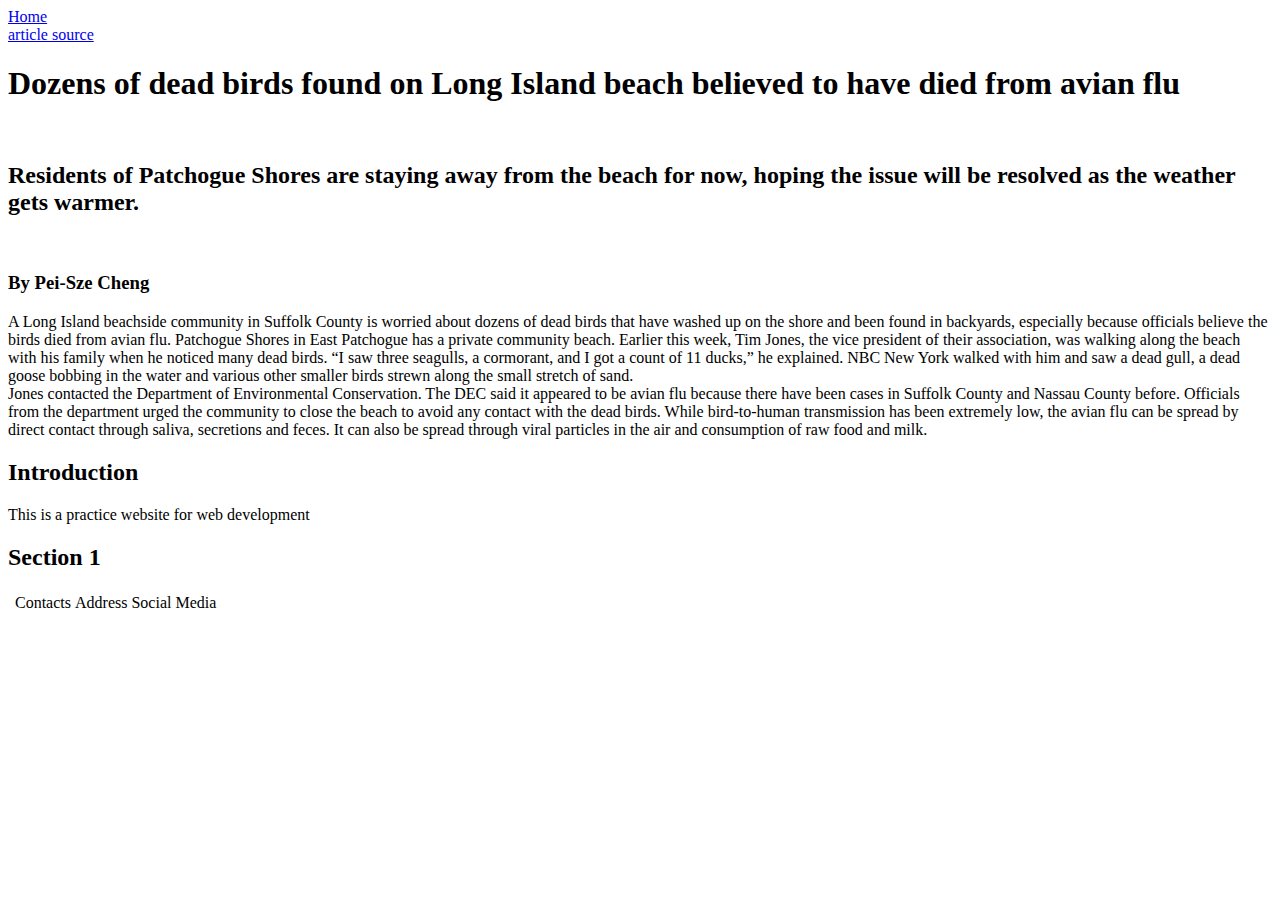
<file: news.html>
<html>
    <head>

    </head>
    <body>
<nav>
   <a href="index.html">Home</a>

</nav>
      <!--These are semantic tags -->
    <header>
        <a href="https://www.nbcnews.com/news/us-news/dozens-dead-birds-found-long-island-beach-believed-died-avian-flu-rcna194174">article source</a>
        <h1>
            Dozens of dead birds found on Long Island beach believed to have died from avian flu</h1><br>
            <h2>Residents of Patchogue Shores are staying away from the beach for now, hoping the issue will be resolved as the weather gets warmer.</h2><br>
        <!--Intro Information-->
    </header>
        
    <main>
        <!--Main content-->
        <h3>By Pei-Sze Cheng</h3>

        <p>A Long Island beachside community in Suffolk County is worried about dozens of dead birds that have washed up on the shore and been found in backyards, especially because officials believe the birds died from avian flu.

            Patchogue Shores in East Patchogue has a private community beach. Earlier this week, Tim Jones, the vice president of their association, was walking along the beach with his family when he noticed many dead birds.
            
            “I saw three seagulls, a cormorant, and I got a count of 11 ducks,” he explained.
            
            NBC New York walked with him and saw a dead gull, a dead goose bobbing in the water and various other smaller birds strewn along the small stretch of sand.
            <br>

            Jones contacted the Department of Environmental Conservation. The DEC said it appeared to be avian flu because there have been cases in Suffolk County and Nassau County before. Officials from the department urged the community to close the beach to avoid any contact with the dead birds.

While bird-to-human transmission has been extremely low, the avian flu can be spread by direct contact through saliva, secretions and feces. It can also be spread through viral particles in the air and consumption of raw food and milk.
            
            </p>


             <article>
            <h2>Introduction</h2>
            <p>This is a practice website for web development</p>
            </article>


            <section>
            <h2>Section 1</h2>

            </section>


    </main>
            
        <footer>
        
            <!--Footer information -->
                <h2 id="contacts">
            <table>
                <th>
                    <td>Contacts</td>
                    <td>Address</td>
                    <td>Social Media</td>
                </th>
            </table>
                </h2>
        </footer>

    </body>
</html>
</file>
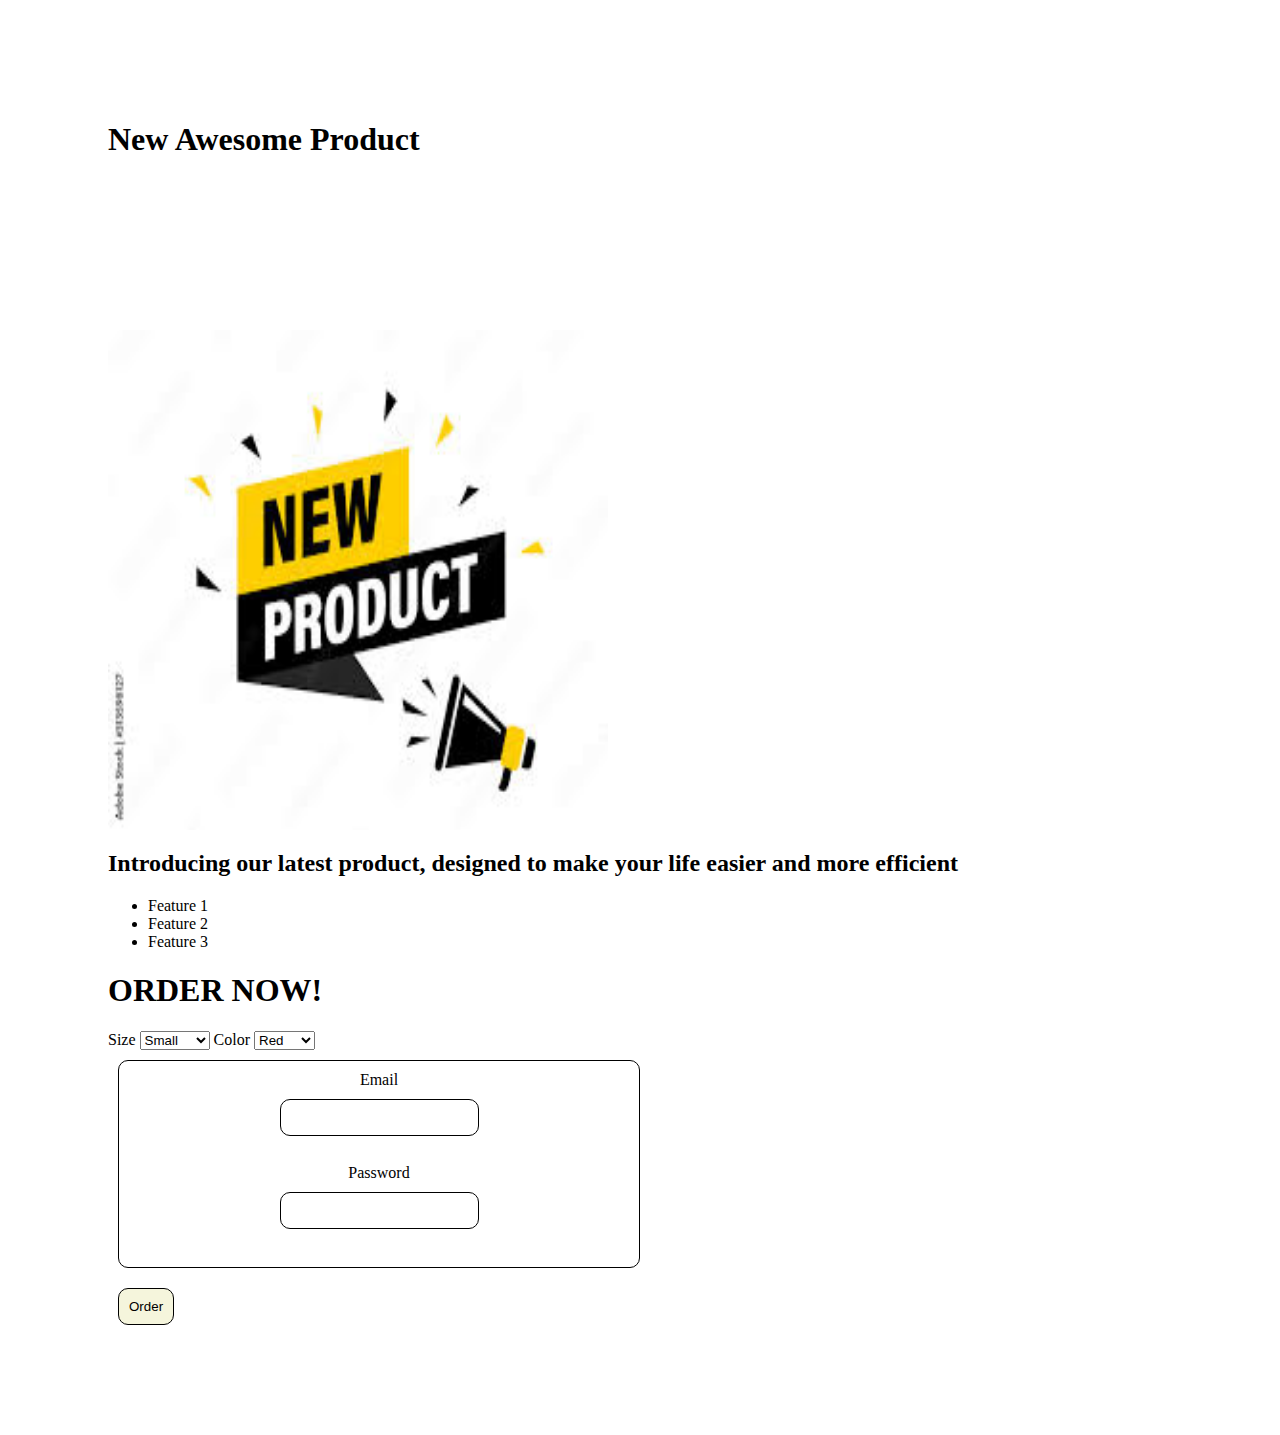
<file: soloprac/solopracticeApp.html>
<html>
<head>
    <title>Practice</title>
    <link rel="stylesheet" href="style.css">
</head>

<header>  <h1>New Awesome Product</h1> </header>

<main>

    <body>

    
    <img src="pic1.jpg" alt="product image" width="500" height="500">
    
    <h2> Introducing our latest product, designed to make your life easier and more efficient</h2>
    
     <ul>
        <li>Feature 1</li>
        <li>Feature 2</li>
        <li>Feature 3</li>
     </ul>


     <h1> ORDER NOW!</h1>
    <label for="sl1">Size</label>
     <select id="sl1">
        <option selected>Small</option>
        <option>Medium</option>  
        <option>Big</option>  
     </select>

    <label for="sl2">Color</label>
     <select id="sl2">
        <option selected>Red</option>
        <option>Yellow</option>  
        <option>Blue</option>  
     </select>


<div class="form1">
   <label for="t1">Email</label>
   <input type="text" id="t1"><br>
   <label for="t2">Password</label>
   <input type="password" id="t2"><br>
</div>
   <button onclick="alert('Thank you for your order!')">Order</button>

    </body>


</main>


</html>
</file>
<file: soloprac/style.css>
main ,header{

    margin: 50px;
    padding: 50px;

}

.form1 {
    margin: 10px;
    border: 1px solid black;
    padding: 10px;
    border-radius: 10px;
    width: 500px;

    display: flex;
    justify-content: center;
    align-items: center;
    flex-direction: column;
}

input{
    margin: 10px;
    padding: 10px;
    border-radius: 10px;
    border: 1px solid black;
}

button{
    margin: 10px;
    padding: 10px;
    border-radius: 10px;
    border: 1px solid black;
    background-color: beige;
}
</file>
